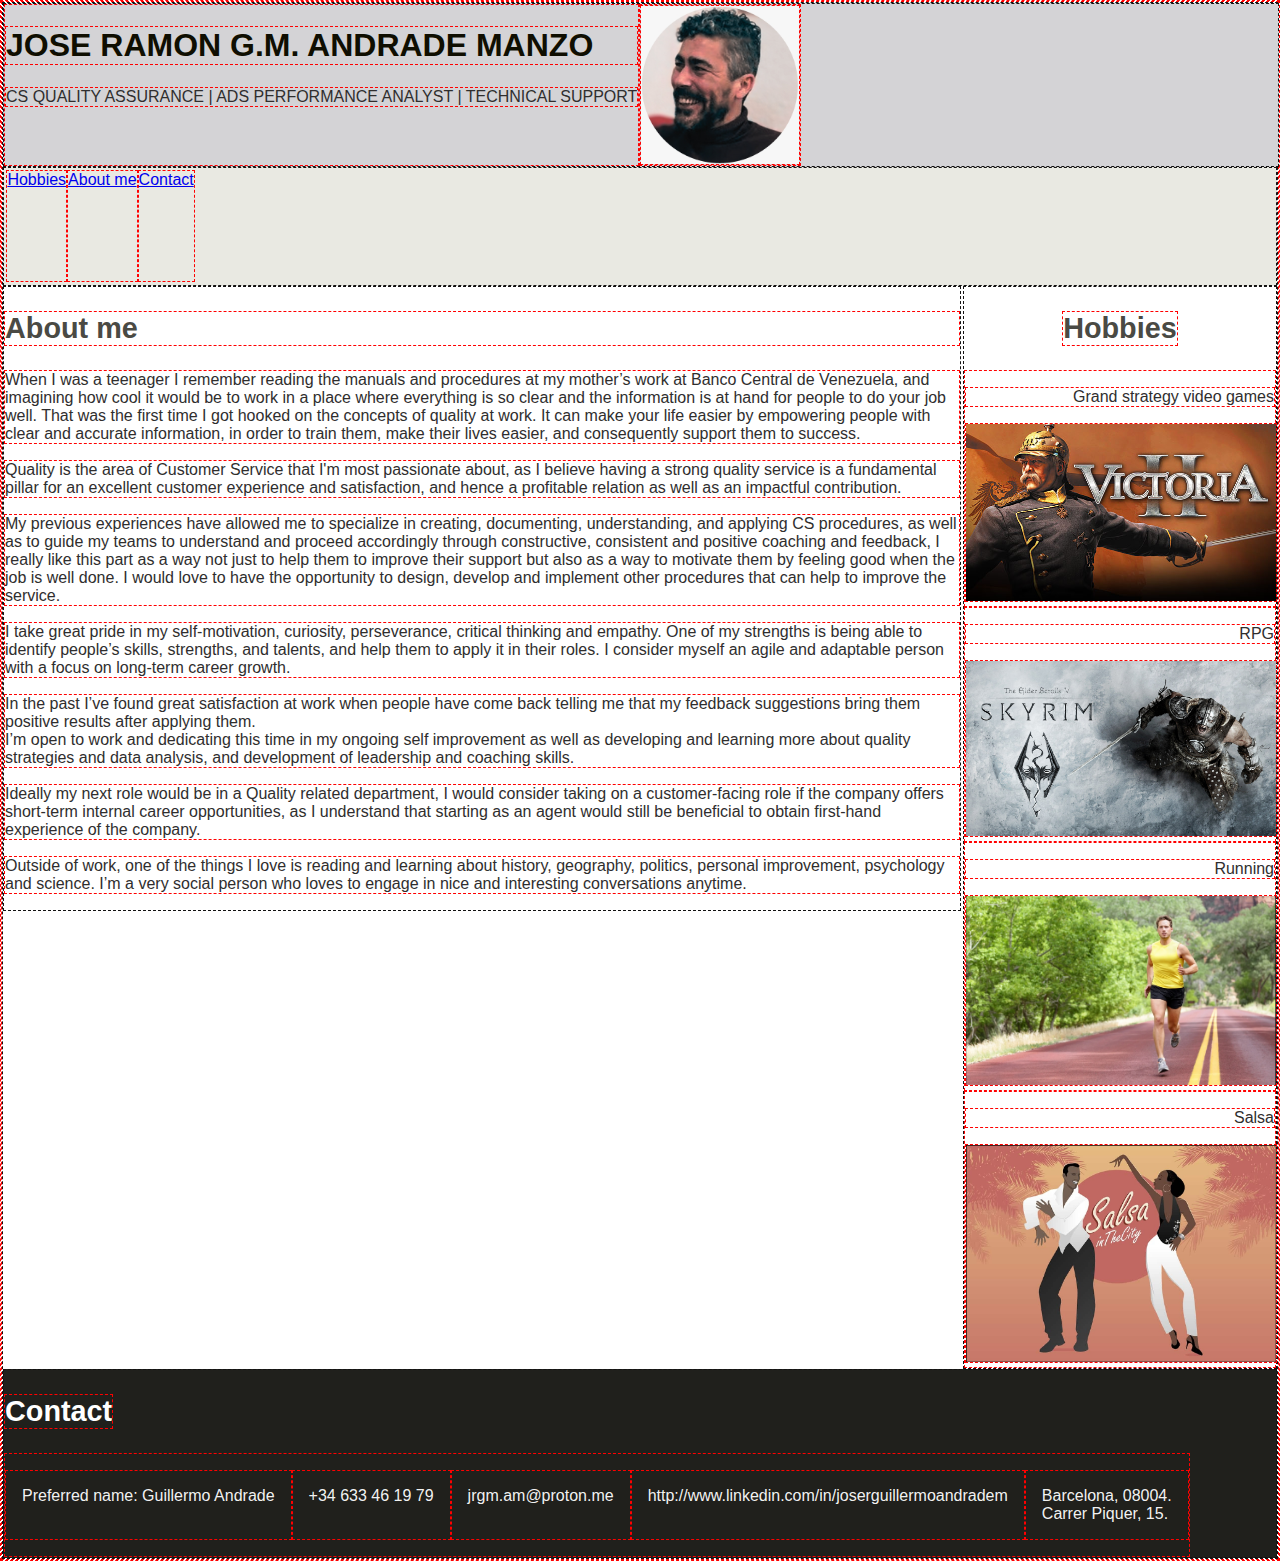
<file: index.html>
<!-- 
 DO: 





DONE:
1. Header: foto y titulo o/y slogan de la pagina (tu nombre o no)
2. Pequeño parrafo sobre ti (vale añadir extra texto Lorem Ipsum)
3. DIV 1: Imágenes de tus hobbies (no vale informatica): los tres principales. Probar también align-items (alineación vertical)
4. DIV2: los otros en otro div. En los otros no hace falta imágenes, con un texto es suficiente: maquetas de trenes, musica jazz, patinar, etc, … solo un texto centrado en un div. Poner al menos 5 divs en este grupo y probar el flex-wrap, justify-content, etc
 -->


<!DOCTYPE html>
<html lang="en">
<head>
    <meta charset="UTF-8">
    <meta name="viewport" content="width=device-width, initial-scale=1.0">
    <link rel="stylesheet" href="style.css">
    <title>Resume</title>
</head>
<body>
    <main>
        <header>
            <div class="headerContainer">
                <h1>Jose Ramon G.M. Andrade Manzo</h1>
                <p class="pHeader">Cs Quality Assurance | Ads Performance Analyst | Technical Support</p>
                
            </div>
            <div class="picture">
                <img src="img\imagen.jpeg" alt="Foto Guillermo Andrade">
            </div>
        </header>
        <nav>
            <a href="#hobbies">Hobbies</a>
            <a href="#aboutme">About me</a>
            <a href="#contact"> Contact</a>
        </nav>
        <article>
                <h2 id="aboutme">About me</h2>

                <p>
                When I was a teenager I remember reading the manuals and procedures at my mother’s work at Banco Central de Venezuela, and imagining how cool it would be to work in a place where everything is so clear and the information is at hand for people to do your job well. That was the first time I got hooked on the concepts of quality at work. It can make your life easier by empowering people with clear and accurate information, in order to train them, make their lives easier, and consequently support them to success.
                </p>
                <p>
                Quality is the area of Customer Service that I'm most passionate about, as I believe having a strong quality service is a fundamental pillar for an excellent customer experience and satisfaction, and hence a profitable relation as well as an impactful contribution.
                </p>
                <p>
                My previous experiences have allowed me to specialize in creating, documenting, understanding, and applying CS procedures, as well as to guide my teams to understand and proceed accordingly through constructive, consistent and positive coaching and feedback, I really like this part as a way not just to help them to improve their support but also as a way to motivate them by feeling good when the job is well done. I would love to have the opportunity to design, develop and implement other procedures that can help to improve the service.
                </p>
                <p>
                I take great pride in my self-motivation, curiosity, perseverance, critical thinking and empathy. One of my strengths is being able to identify people’s skills, strengths, and talents, and help them to apply it in their roles. I consider myself an agile and adaptable person with a focus on long-term career growth. 
                </p>
                <p>
                In the past I’ve found great satisfaction at work when people have come back telling me that my feedback suggestions bring them positive results after applying them.<br> 
                I’m open to work and dedicating this time in my ongoing self improvement as well as developing and learning more about quality strategies and data analysis, and development of leadership and coaching skills.
                </p>
                <p>
                 Ideally my next role would be in a Quality related department, I would consider taking on a customer-facing role if the company offers short-term internal career opportunities, as I understand that starting as an agent would still be beneficial to obtain first-hand experience of the company. 
                </p>
                <p>
                 Outside of work, one of the things I love is reading and learning about history, geography, politics, personal improvement, psychology and science. I’m a very social person who loves to engage in nice and interesting conversations anytime.
                </p>                   
        </article>
        <aside>
            <h2  id="hobbies">Hobbies</h2>
            <div class="hobbie1">
                <p>Grand strategy video games</p>
                <img src="img\hobbie_01.jpg" alt="El mejor juego de estrategia de todos los tiempos">
            </div>
            <div class="hobbie1">
                <p>RPG</p>
                <img src="img\skyrim.jfif" alt="Hombre gritando Fus Ro Dah">
            </div>
            <div class="hobbie1">
                <p>Running</p>
                <img src="img\running.jpeg" alt="Hombre corriendo">
            </div>
            <div class="hobbie1">
                <p>Salsa</p>
                <img src="img\salsa.jpeg" alt="Azuquita mami azuquita pa ti">
            </div>
        </aside>

        <footer>
            <h2  id="contact">Contact</h2>
            <div class="footerContainer">
                <p>Preferred name: Guillermo Andrade</p>
                <p>+34 633 46 19 79</p>
                <p>jrgm.am@proton.me</p>
                <p>http://www.linkedin.com/in/joserguillermoandradem</p>
                <p>Barcelona, 08004.<br>Carrer Piquer, 15.</p>
            </div>
        </footer>
    </main>
    
</body>
</html>
</file>
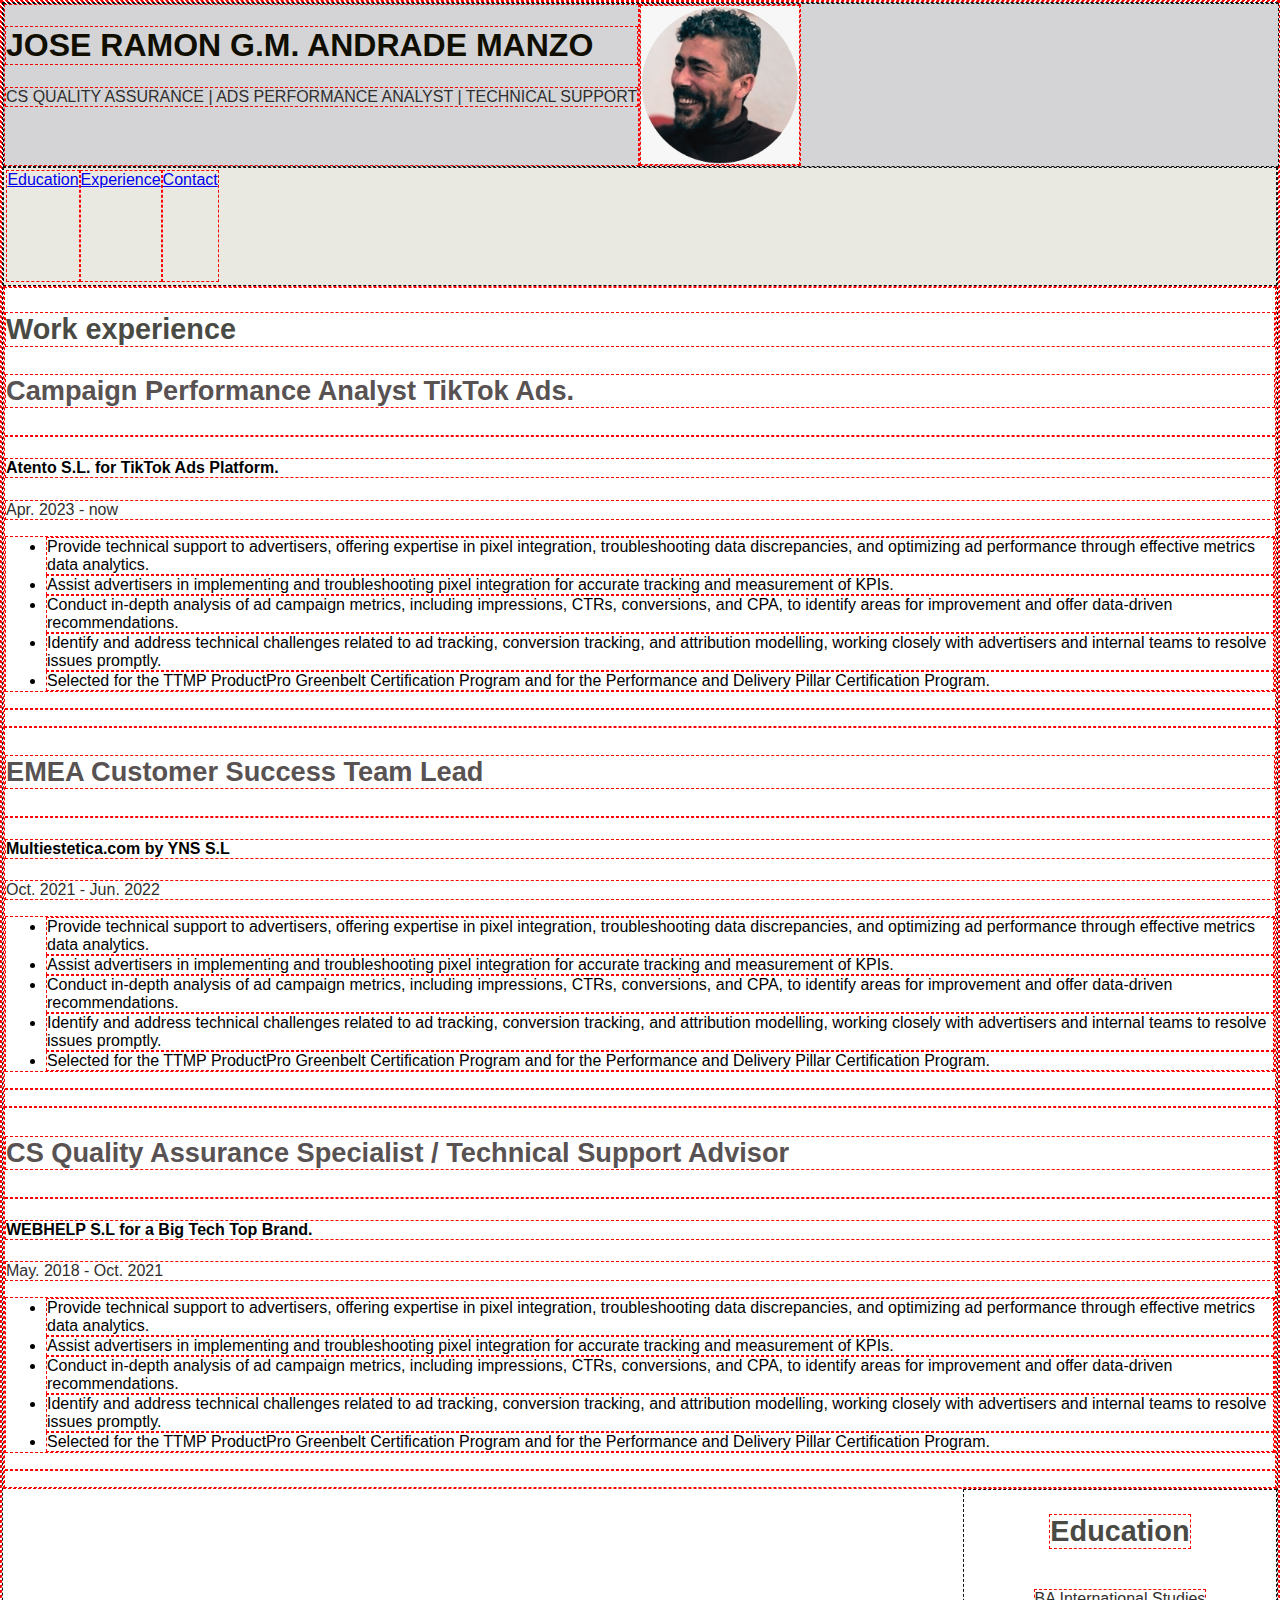
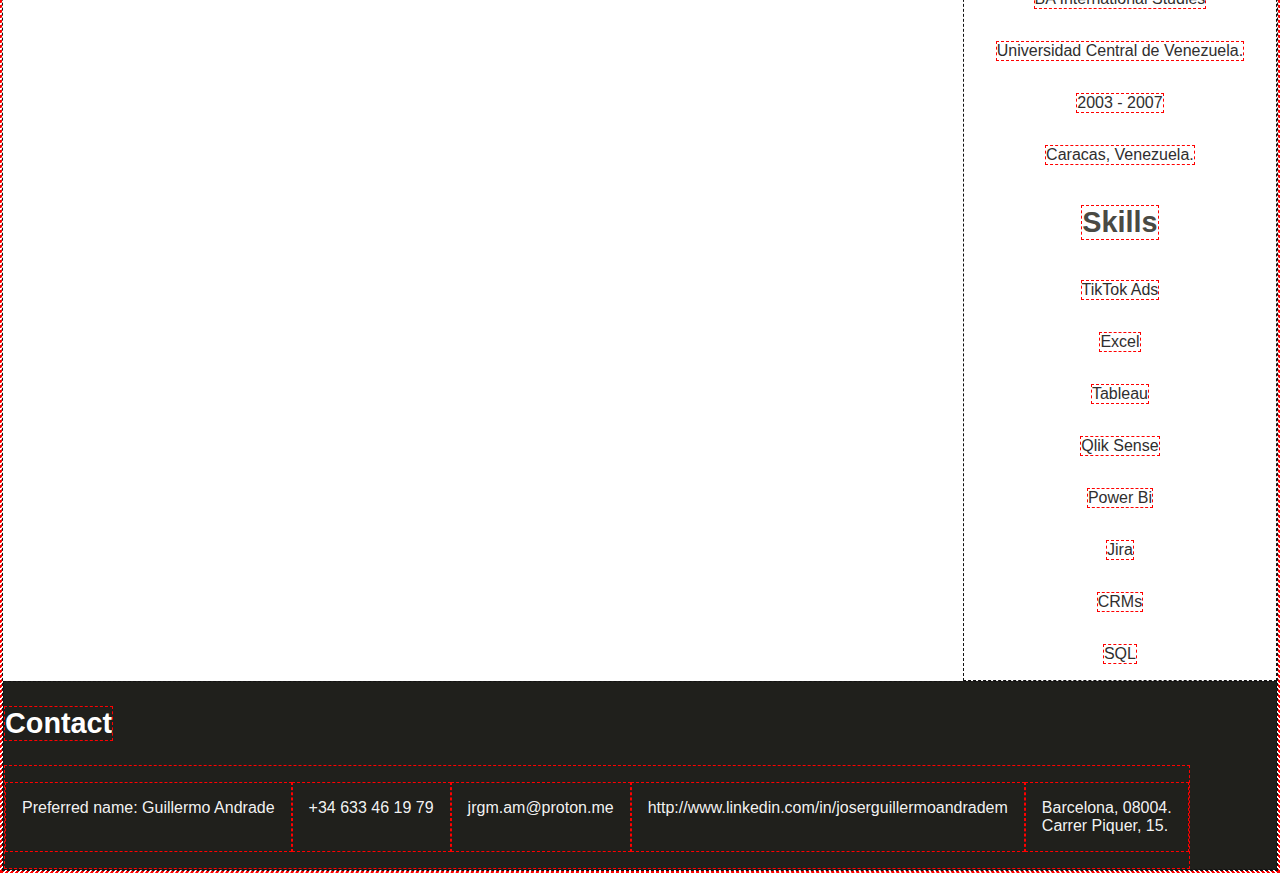
<file: index2.html>
<!-- 
 DO: 



4. DIV2: los otros en otro div. En los otros no hace falta imágenes, con un texto es suficiente: maquetas de trenes, musica jazz, patinar, etc, … solo un texto centrado en un div. Poner al menos 5 divs en este grupo y probar el flex-wrap, justify-content, etc

DONE:
1. Header: foto y titulo o/y slogan de la pagina (tu nombre o no)
2. Pequeño parrafo sobre ti (vale añadir extra texto Lorem Ipsum)
3. DIV 1: Imágenes de tus hobbies (no vale informatica): los tres principales. Probar también align-items (alineación vertical)
 -->


 <!DOCTYPE html>
 <html lang="en">
 <head>
     <meta charset="UTF-8">
     <meta name="viewport" content="width=device-width, initial-scale=1.0">
     <link rel="stylesheet" href="style.css">
     <title>Resume</title>
 </head>
 <body>
     <main>
         <header>
             <div class="headerContainer">
                 <h1>Jose Ramon G.M. Andrade Manzo</h1>
                 <p class="pHeader">Cs Quality Assurance | Ads Performance Analyst | Technical Support</p>
                 
             </div>
             <div class="picture">
                 <img src="img\imagen.jpeg" alt="Foto Guillermo Andrade">
             </div>
         </header>
         <nav>
             <a href="#education">Education</a>
             <a href="#experience">Experience</a>
             <a href="#contact"> Contact</a>
         </nav>
         <div class="article">
             <section>
                 <h2 id="experience">Work experience</h2>
                 <h3>Campaign Performance Analyst TikTok Ads.</h3>
                 <p>
                     <h4>Atento S.L. for TikTok Ads Platform.</h4>
                     <p> Apr. 2023 - now</p>
                     <ul>
                         <li>
                             Provide technical support to advertisers, offering expertise in pixel integration,
                             troubleshooting data discrepancies, and optimizing ad performance through
                             effective metrics data analytics.
                         </li>
                         <li>
                             Assist advertisers in implementing and troubleshooting pixel integration for accurate tracking and measurement of KPIs.
                         </li>
                         <li>
                             Conduct in-depth analysis of ad campaign metrics, including impressions, CTRs,
                             conversions, and CPA, to identify areas for improvement and offer data-driven
                             recommendations.
                         </li>
                         <li>
                             Identify and address technical challenges related to ad tracking, conversion
                             tracking, and attribution modelling, working closely with advertisers and internal
                             teams to resolve issues promptly.
                         </li>
                         <li>
                             Selected for the TTMP ProductPro Greenbelt Certification Program and for the
                             Performance and Delivery Pillar Certification Program.
                         </li>
                     </ul>
                 </p>
             </section>
             <section>
                 <h3> EMEA Customer Success Team Lead</h3>
                 <p>
                     <h4>Multiestetica.com by YNS S.L</h4>
                     <p>Oct. 2021 - Jun. 2022</p>
                     <ul>
                         <li>
                             Provide technical support to advertisers, offering expertise in pixel integration,
                             troubleshooting data discrepancies, and optimizing ad performance through
                             effective metrics data analytics.
                         </li>
                         <li>
                             Assist advertisers in implementing and troubleshooting pixel integration for accurate tracking and measurement of KPIs.
                         </li>
                         <li>
                             Conduct in-depth analysis of ad campaign metrics, including impressions, CTRs,
                             conversions, and CPA, to identify areas for improvement and offer data-driven
                             recommendations.
                         </li>
                         <li>
                             Identify and address technical challenges related to ad tracking, conversion
                             tracking, and attribution modelling, working closely with advertisers and internal
                             teams to resolve issues promptly.
                         </li>
                         <li>
                             Selected for the TTMP ProductPro Greenbelt Certification Program and for the
                             Performance and Delivery Pillar Certification Program.
                         </li>
                     </ul>
                 </p>
             </section>
             <section>
                 <h3>CS Quality Assurance Specialist / Technical Support
                     Advisor</h3>
                 <p>
                     <h4>WEBHELP S.L for a Big Tech Top Brand.</h4>
                     <p>May. 2018 - Oct. 2021</p>
                     <ul>
                         <li>
                             Provide technical support to advertisers, offering expertise in pixel integration,
                             troubleshooting data discrepancies, and optimizing ad performance through
                             effective metrics data analytics.
                         </li>
                         <li>
                             Assist advertisers in implementing and troubleshooting pixel integration for accurate tracking and measurement of KPIs.
                         </li>
                         <li>
                             Conduct in-depth analysis of ad campaign metrics, including impressions, CTRs,
                             conversions, and CPA, to identify areas for improvement and offer data-driven
                             recommendations.
                         </li>
                         <li>
                             Identify and address technical challenges related to ad tracking, conversion
                             tracking, and attribution modelling, working closely with advertisers and internal
                             teams to resolve issues promptly.
                         </li>
                         <li>
                             Selected for the TTMP ProductPro Greenbelt Certification Program and for the
                             Performance and Delivery Pillar Certification Program.
                         </li>
                     </ul>
                 </p>
             </section>
         </div>
         <aside>
             <h2  id="education">Education</h2>
             <p>BA International Studies</p>
             <p>Universidad Central de Venezuela.</p>
             <p>2003 - 2007</p>
             <p> Caracas, Venezuela.</p>
             <h2>Skills</h2>
             <p>TikTok Ads</p>
             <p>Excel</p>
             <p>Tableau</p>
             <p>Qlik Sense</p>
             <p>Power Bi</p>
             <p>Jira</p>
             <p>CRMs</p>
             <p>SQL</p>
         </aside>
 
         <footer>
             <h2  id="contact">Contact</h2>
             <div class="footerContainer">
                 <p>Preferred name: Guillermo Andrade</p>
                 <p>+34 633 46 19 79</p>
                 <p>jrgm.am@proton.me</p>
                 <p>http://www.linkedin.com/in/joserguillermoandradem</p>
                 <p>Barcelona, 08004.<br>Carrer Piquer, 15.</p>
             </div>
         </footer>
     </main>
     
 </body>
 </html>
</file>
<file: style.css>
* {
    border: 1px dashed red;
}

html,
body {
    margin: 0;
    padding: 0;
    font-family: Arial, Helvetica, sans-serif;
}

h1 {
    color: #0f0e01;
    font-size: 2em;
    font-weight: bold;
    text-transform: uppercase;
    /* text-align: center; */
}

h2 {
    color: #4a4a44;
    font-size: 1.8em;
    /* text-align: center; */
}

h3 {
    color: #585252;
    font-size: 1.7em;
    /* text-align: left; */
    }

p {
    color: #2f2e2e;
    font-size: 1em;
    /* text-align: left; */
}

.pHeader {
    text-transform: uppercase;
}

main {
    border: 0.10em dashed #ff0000;
    border: 0.10em dashed #131212;
}

header{
    width: 100%;
    background-color: #d4d3d6;
    border: 0.10em dashed #131212;
    display: flex;
    justify-items: end;
    flex-wrap: wrap;
}

.picture {
    height: 10em;
    width: 10em;
    display: flex;
    justify-content: flex-end;
}

nav {
    height: 7em;
    background-color: #e9e9e2;
    border: 0.10em dashed #131212;
    color: #dbb807d4;
    padding: 0.15em;
    display: flex;
    /* display: inline; */
}

article {
    width: 75%;
    height: 100%;
    /* background-color: #04f0d1; */
    float: left;
    border: 0.10em dashed #131212;
    /* display: flex; */
}

aside {
    width: 24.5%;
    height: 100%;
    /* background-color: #643cf6; */
    float: right;
    border: 0.10em dashed #131212;
    text-align: right;
    display: flex;
    flex-direction: column;
    align-items: center;
}

aside img{
    height: auto;
    max-width: 100%;
}

footer {
    background-color: #20201c;
    border: 0.10em dashed #131212;
    clear: both;
    display: flex;
    flex-wrap: wrap;

}

footer h2{
    color: #ffffff;
}

.footerContainer{
    display: flex;
    /*justify-content: space-around; porque no hace nada por separar los p entre si y tengo que usar padding abajo*/
}

/*no me queda claro porque para que queden los p separados entre si debo añadir las propiedades aqui y no en footer*/
.footerContainer p{
    color: #fffffff5;
    padding: 1em; 
}
</file>
